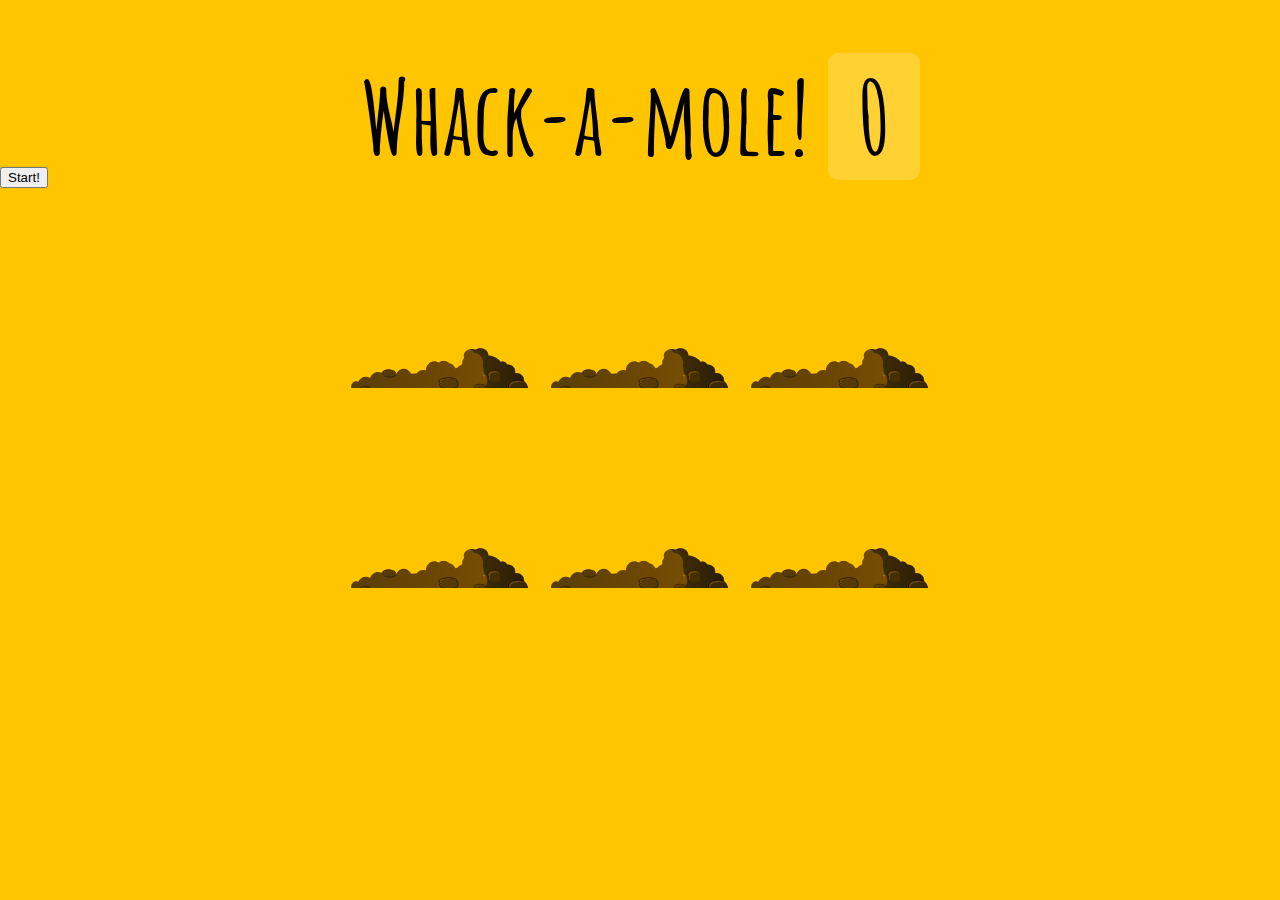
<file: Whack_a_mole/index.html>
<!DOCTYPE html>
<html lang="en">
<head>
  <meta charset="UTF-8">
  <title>Whack A Mole!</title>
  <link href='https://fonts.googleapis.com/css?family=Amatic+SC:400,700' rel='stylesheet' type='text/css'>
  <link rel="stylesheet" href="style.css">
  <link rel="icon" href="https://fav.farm/🔥" />
</head>
<body>

  <h1>Whack-a-mole! <span class="score">0</span></h1>
  <button onClick="startGame()">Start!</button>

  <div class="game">
    <div class="hole hole1">
      <div class="mole"></div>
    </div>
    <div class="hole hole2">
      <div class="mole"></div>
    </div>
    <div class="hole hole3">
      <div class="mole"></div>
    </div>
    <div class="hole hole4">
      <div class="mole"></div>
    </div>
    <div class="hole hole5">
      <div class="mole"></div>
    </div>
    <div class="hole hole6">
      <div class="mole"></div>
    </div>
  </div>

<script>
  const holes = document.querySelectorAll('.hole');
  const scoreBoard = document.querySelector('.score');
  const moles = document.querySelectorAll('.mole');
  let lastHole;
  let timeUp = false;
  let score = 0;


  function randomTime(min, max) {
    return Math.round(Math.random() * (max - min) + min);
  }

  function randomHole(holes) {
    const idx = Math.floor(Math.random() * holes.length);
    const hole = holes[idx];
    if (hole === lastHole) {
      console.log('Ah nah thats the same one bud');
      return randomHole(holes);
    }
    lastHole = hole;
    return hole;
  }

  function peep() {
    const time = randomTime(200, 1000);
    const hole = randomHole(holes);
    hole.classList.add('up');
    setTimeout(() => {
      hole.classList.remove('up');
      if (!timeUp) peep();
    }, time);
  }

  function startGame() {
    scoreBoard.textContent = 0;
    timeUp = false;
    score = 0;
    peep();
    setTimeout(() => timeUp = true, 10000)
  }

  function bonk(e) {
    if(!e.isTrusted) return; // cheater!
    score++;
    this.parentNode.classList.remove('up');
    scoreBoard.textContent = score;
  }

  moles.forEach(mole => mole.addEventListener('click', bonk));
</script>
</body>
</html>
</file>
<file: Whack_a_mole/style.css>
html {
    box-sizing: border-box;
    font-size: 10px;
    background: #ffc600;
  }
  
  *, *:before, *:after {
    box-sizing: inherit;
  }
  
  body {
    padding: 0;
    margin: 0;
    font-family: 'Amatic SC', cursive;
  }
  
  h1 {
    text-align: center;
    font-size: 10rem;
    line-height: 1;
    margin-bottom: 0;
  }
  
  .score {
    background: rgba(255,255,255,0.2);
    padding: 0 3rem;
    line-height: 1;
    border-radius: 1rem;
  }
  
  .game {
    width: 600px;
    height: 400px;
    display: flex;
    flex-wrap: wrap;
    margin: 0 auto;
  }
  
  .hole {
    flex: 1 0 33.33%;
    overflow: hidden;
    position: relative;
  }
  
  .hole:after {
    display: block;
    background: url(dirt.svg) bottom center no-repeat;
    background-size: contain;
    content: '';
    width: 100%;
    height:70px;
    position: absolute;
    z-index: 2;
    bottom: -30px;
  }
  
  .mole {
    background: url('mole.svg') bottom center no-repeat;
    background-size: 60%;
    position: absolute;
    top: 100%;
    width: 100%;
    height: 100%;
    transition:all 0.4s;
  }
  
  .hole.up .mole {
    top: 0;
  }
</file>
